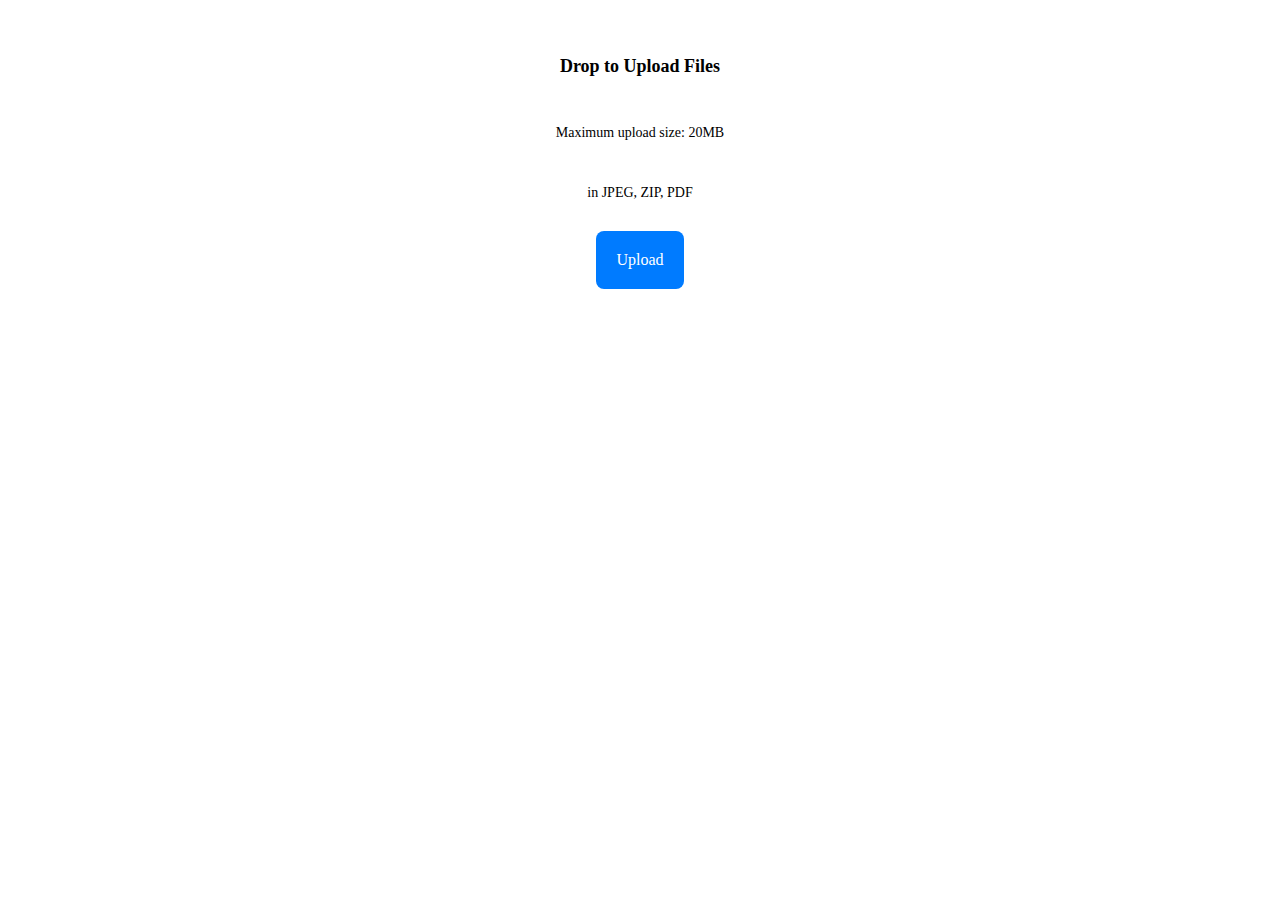
<file: index.html>
<!DOCTYPE html>
<html lang="en">
  <head>
    <meta charset="UTF-8" />
    <meta name="viewport" content="width=device-width, initial-scale=1.0" />
    <link rel="stylesheet" href="style.css" />
    <title>Document</title>
  </head>
  <body>
    <div class="cardContainer">
      <p class="title">Drop to Upload Files</p>
      <p class="desc">Maximum upload size: 20MB</p>
      <p class="desc">in JPEG, ZIP, PDF</p>
      <div class="button">Upload</div>
    </div>
  </body>
</html>
</file>
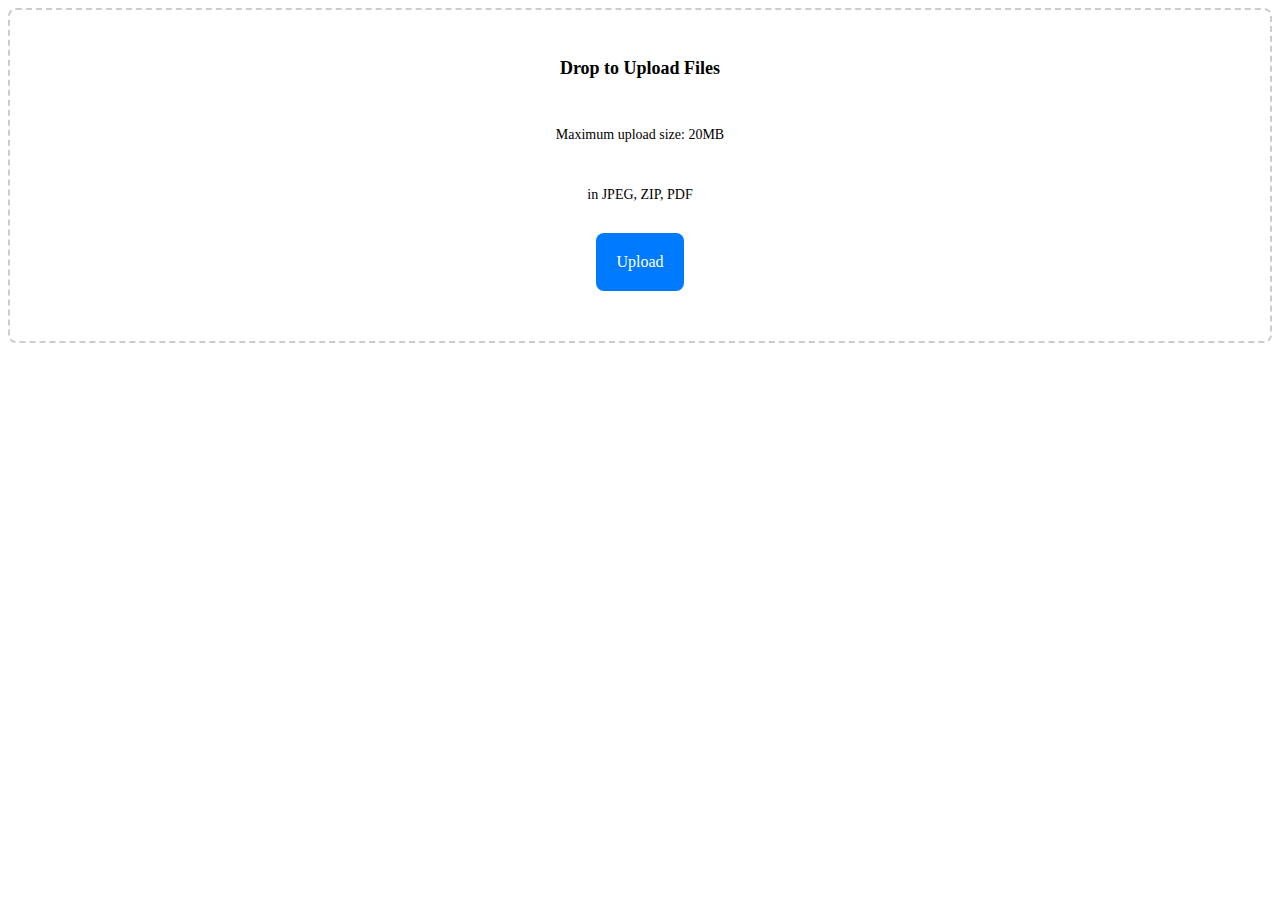
<file: INDEX.html>
<!DOCTYPE html>
<html lang="en">
<head>
    <meta charset="UTF-8">
    <meta name="viewport" content="width=device-width, initial-scale=1.0">
    <link rel="stylesheet" href="style.css">
    <title>Document</title>
    <style>
        .button {
            background: #007bff;
            color: white;
            padding: 20px;
            border-radius: 8px;
            cursor: pointer;
            width: fit-content;
            margin-bottom: 20px;
            text-align: center;
        }
        
        .cardContainer {
            display: flex;
            flex-direction: column;
            padding: 30px;
            gap: 16px;
            justify-content: center;
            align-items: center;
            border: 2px dashed #ccc;
            border-radius: 8px;
            min-height: 200px;
        }
        
        .title {
            font-size: 18px;
            color: black;
            font-weight: 700;
        }
        
        .desc {
            font-size: 14px;
            color: black;
            font-weight: 500;
        }
    </style>
</head>
<body>
    <div class="cardContainer">
        <p class="title">Drop to Upload Files</p>
        <p class="desc">Maximum upload size: 20MB</p>
        <p class="desc">in JPEG, ZIP, PDF</p>
        <div class="button">Upload</div>
    </div>
</body>
</html>
</file>
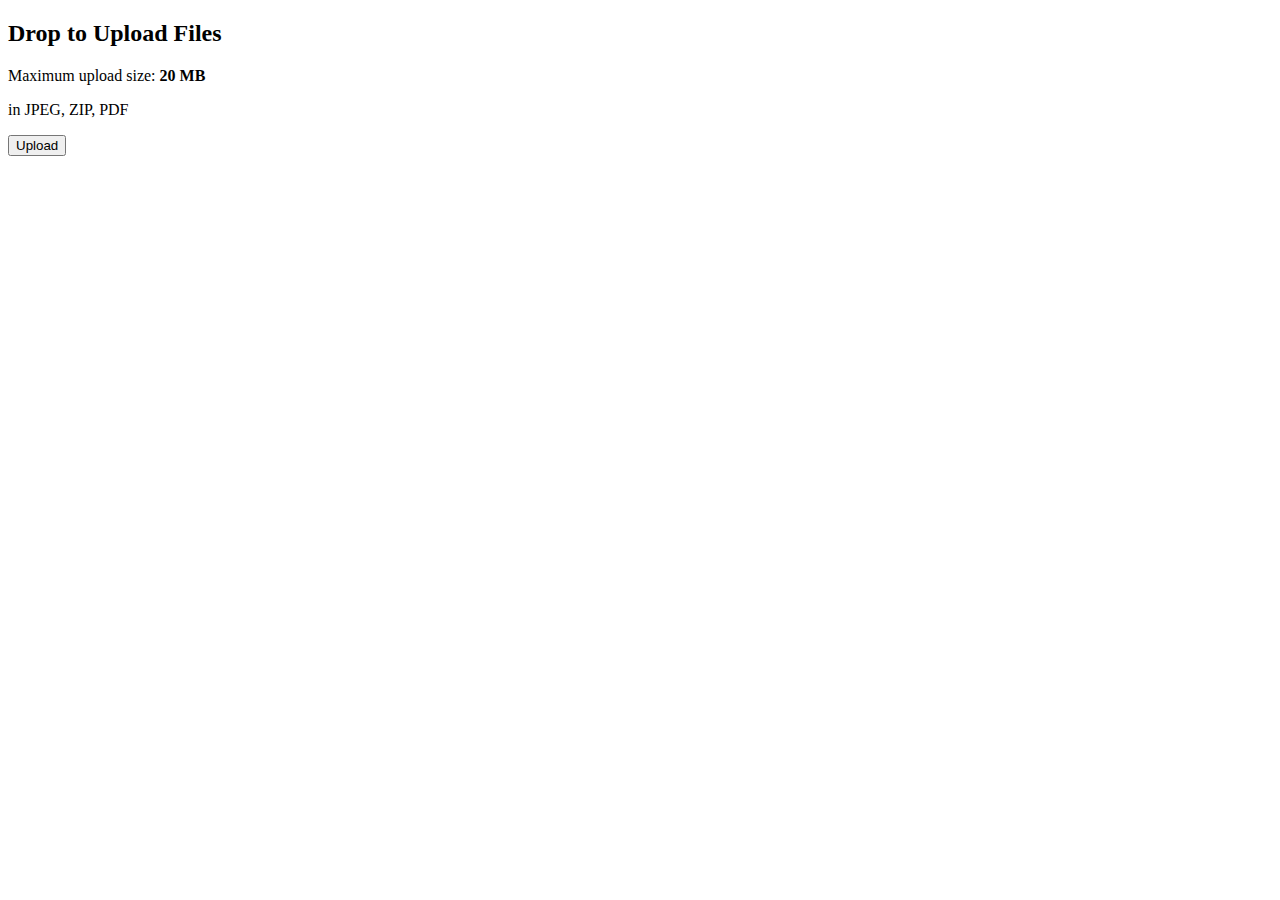
<file: hshs.html>
<!DOCTYPE html>
<html lang="en">
<head>
    <meta charset="UTF-8">
    <meta name="viewport" content="width=device-width, initial-scale=1.0">
    <title>Upload Box</title>
    <link rel="stylesheet" href="style.css">
</head>
<body>

    <div class="upload-box">
        <h2>Drop to Upload Files</h2>
        <p class="size">Maximum upload size: <strong>20 MB</strong></p>
        <p class="formats">in JPEG, ZIP, PDF</p>

        <button class="upload-btn">
            Upload
        </button>
    </div>

</body>
</html>
</file>
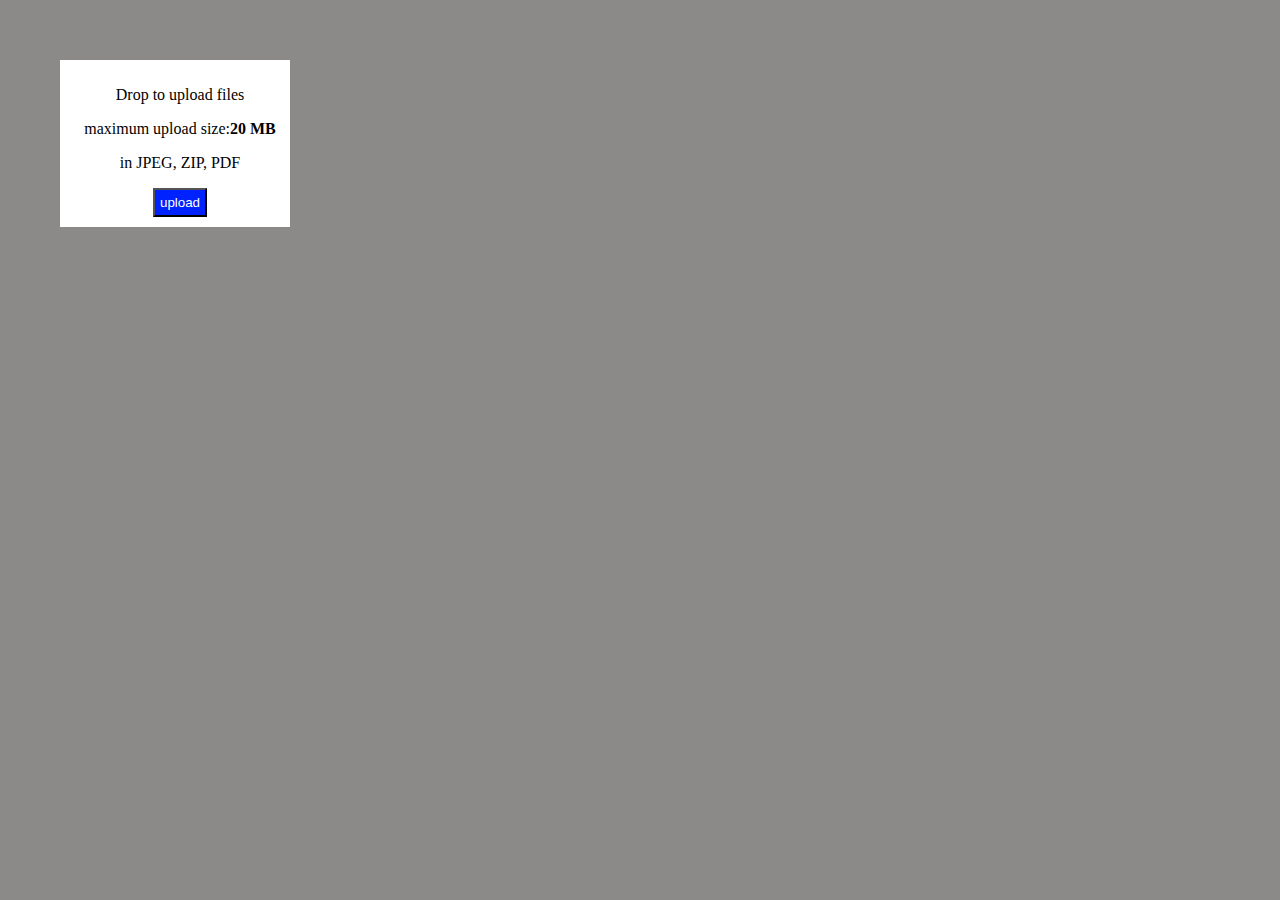
<file: my-web.html>
<html>
  <html lang="en">
    <meta charset="UTF-8">
    <meta name="viewport" content="width=device-width, initial-scale=1">
    <link rel="stylesheet" href="sty.css">
  <head>
    <title>My-First_Website </title>
  </head>
  <body>
    <div class="files">
      <p>Drop to upload files</p>
      <p>maximum upload size:<b>20 MB</b></p>
      <p>in JPEG, ZIP, PDF</p>
      <button>upload</button>
   </div>
  </body>
</html>
</file>
<file: style.css>
.button {
  background: #007bff;
  color: white;
  padding: 20px;
  border-radius: 8px;
  cursor: pointer;
  width: fit-content;
  margin-bottom: 20px;
}

.cardContainer {
  display: flex;
  flex-direction: column;
  padding: 30px;
  gap: 16px;
  justify-content: center;
  align-items: center;
}

.title {
  font-size: 18px;
  color: black;
  font-weight: 700;
}

.desc {
  font-size: 14px;
  color: black;
  font-weight: 500;
}
</file>
<file: sty.css>
body{
  display:center;
  padding: 20px;
  margin: 20px;
  color: rgb(1, 1, 1);
  text-align: center;
  transition: 2ms;
  background: rgb(140, 137, 137);
  position: relative;
}
.files{
padding:10px;
margin: 20px;
background-color: white;
text-align: center;
width: 200px;
content: center;
align-items: center;
position: center;
font: 300;
font-size: medium;
font-family: Cambria, Cochin, Georgia, Times, 'Times New Roman', serif;
padding-left: 20px;
}
button{
  text-align: center;
  background-color: rgb(0, 34, 255);
  padding: 5px;
  size: 5px;
  color: rgb(255, 255, 255);
}
</file>
